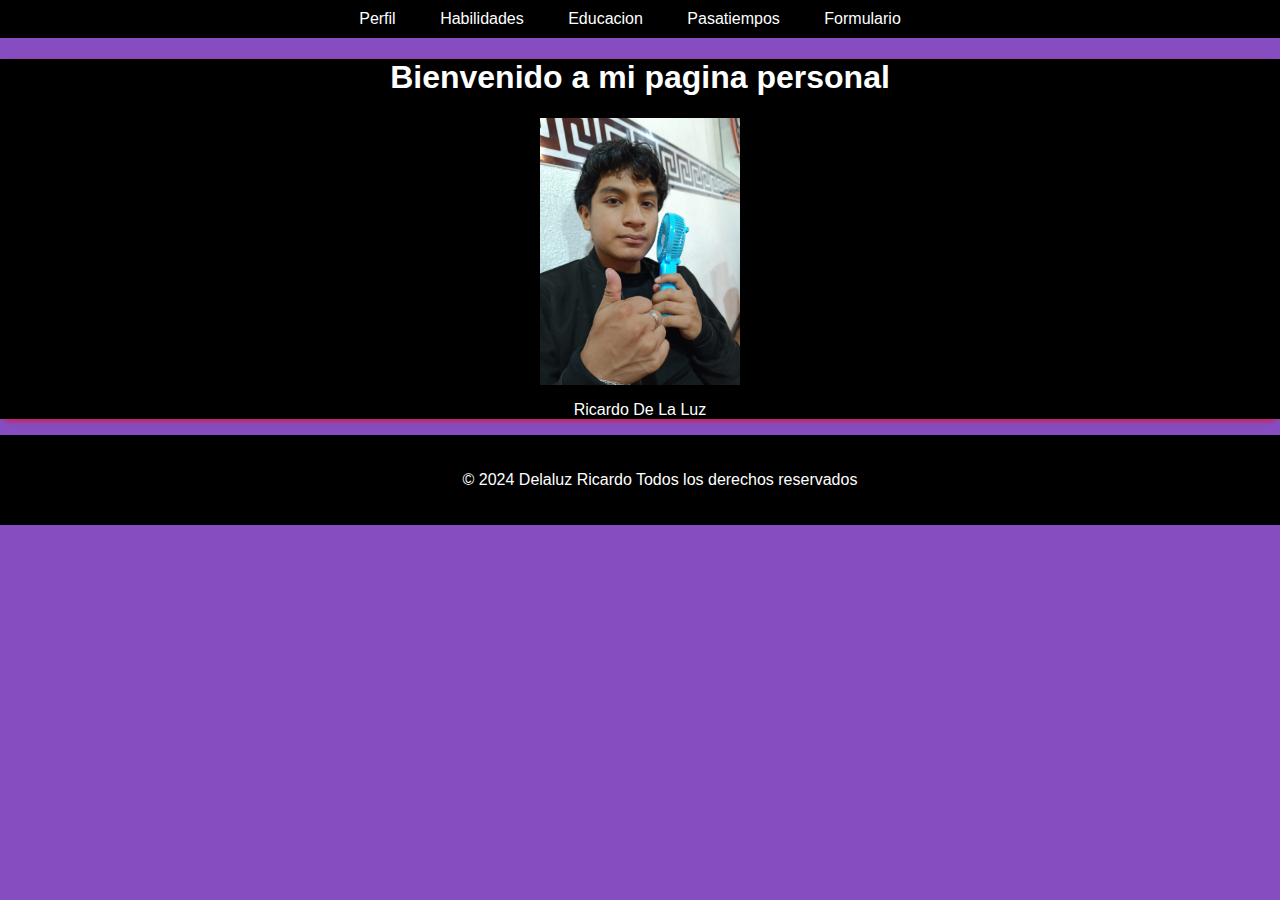
<file: index.html>
<!DOCTYPE html>
<html lang="es">
<head>
    <meta charset="UTF-8">
    <meta name="viewport" content="width=device-width, initial-scale=1.0">
    <title>Document</title>
    <link rel="stylesheet" href="style.css">
</head>
<body>
    <!--Menu de navegacion-->
    <header>
        <nav>
            <ul>
                <!--Lista-->
                <li><a href="index.html">Perfil</a></li>
                <li><a href="Habilidades.html">Habilidades</a></li>
                <li><a href="Educacion.html">Educacion</a></li>
                <li><a href="Pasatiempos.html">Pasatiempos</a></li>
                <li><a href="Formulario.html">Formulario</a></li>
            </ul>
        </nav>
    </header>
    <!--Seccion de presentacion-->
    <section id="presentacion">
        <h1>Bienvenido a mi pagina personal</h1>
        <img src="YO_DELALUZ.jpeg" alt="Jefe" class="foto-perfil">
        <p>Ricardo De La Luz</p>
    </section>
    <footer>
        <p>&copy; 2024 Delaluz Ricardo Todos los derechos reservados</p>
    </footer>
    
</body>
</html>
</file>
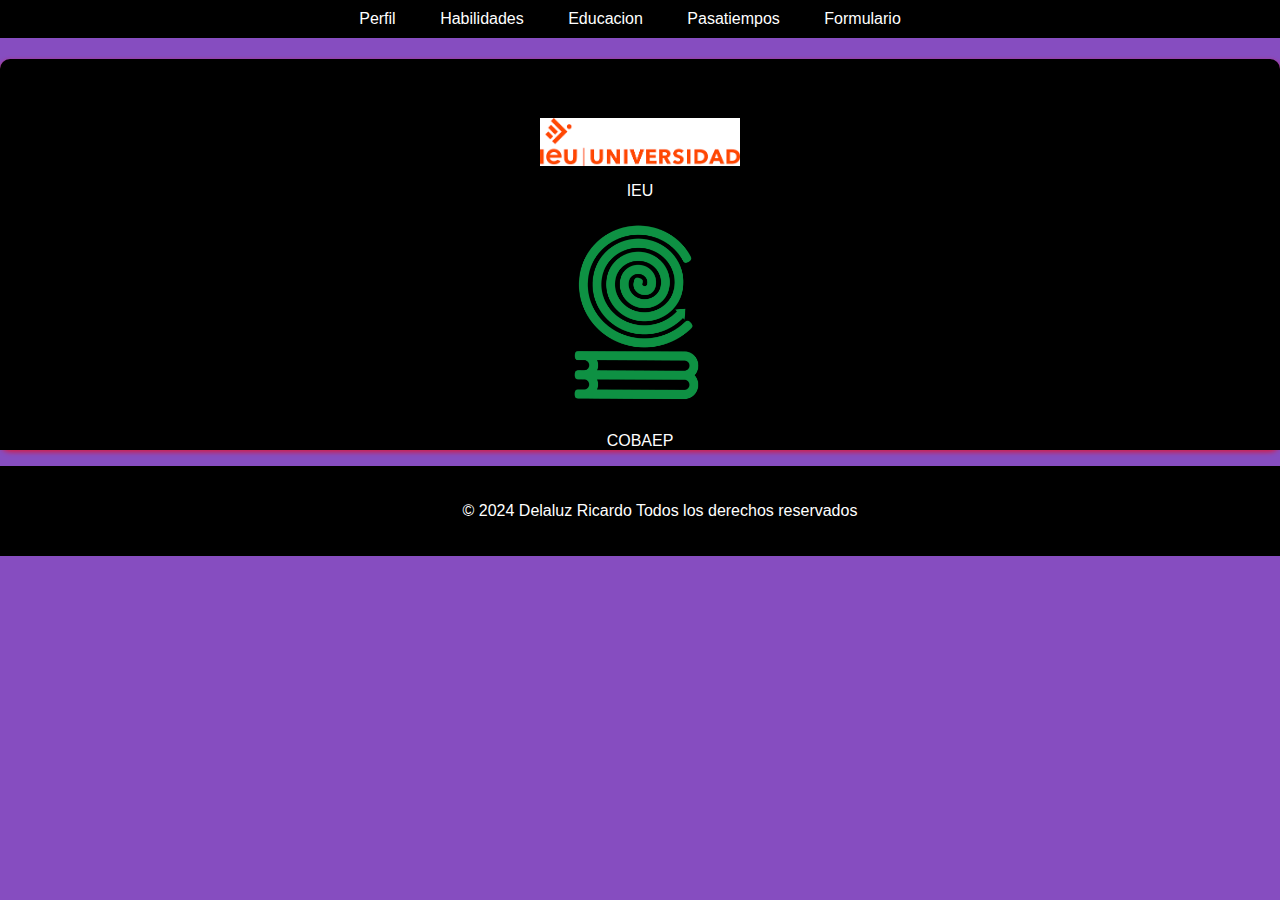
<file: Educacion.html>
<!DOCTYPE html>
<html lang="es">
<head>
    <meta charset="UTF-8">
    <meta name="viewport" content="width=device-width, initial-scale=1.0">
    <title>Document</title>
    <link rel="stylesheet" href="edu.css">
</head>
<body>
    <!--Menu de navegacion-->
    <header>
        <nav>
            <ul>
                <!--Lista-->
                <li><a href="index.html">Perfil</a></li>
                <li><a href="Habilidades.html">Habilidades</a></li>
                <li><a href="Educacion.html">Educacion</a></li>
                <li><a href="Pasatiempos.html">Pasatiempos</a></li>
                <li><a href="Formulario.html">Formulario</a></li>
            </ul>
        </nav>
    </header>
    <!--Seccion de presentacion-->
    <section id="presentacion">
        <h1>Bienvenido a mi pagina personal</h1>
        <img src="ieu.png" alt="Jefe" class="foto-ieu">
        <p>IEU</p>
        <img src="COBAEP.png.png" alt="Jefe" class="foto-cobaep">
        <p>COBAEP</p>
    </section>
    <footer>
        <p>&copy; 2024 Delaluz Ricardo Todos los derechos reservados</p>
    </footer>
    
</body>
</html>
</file>
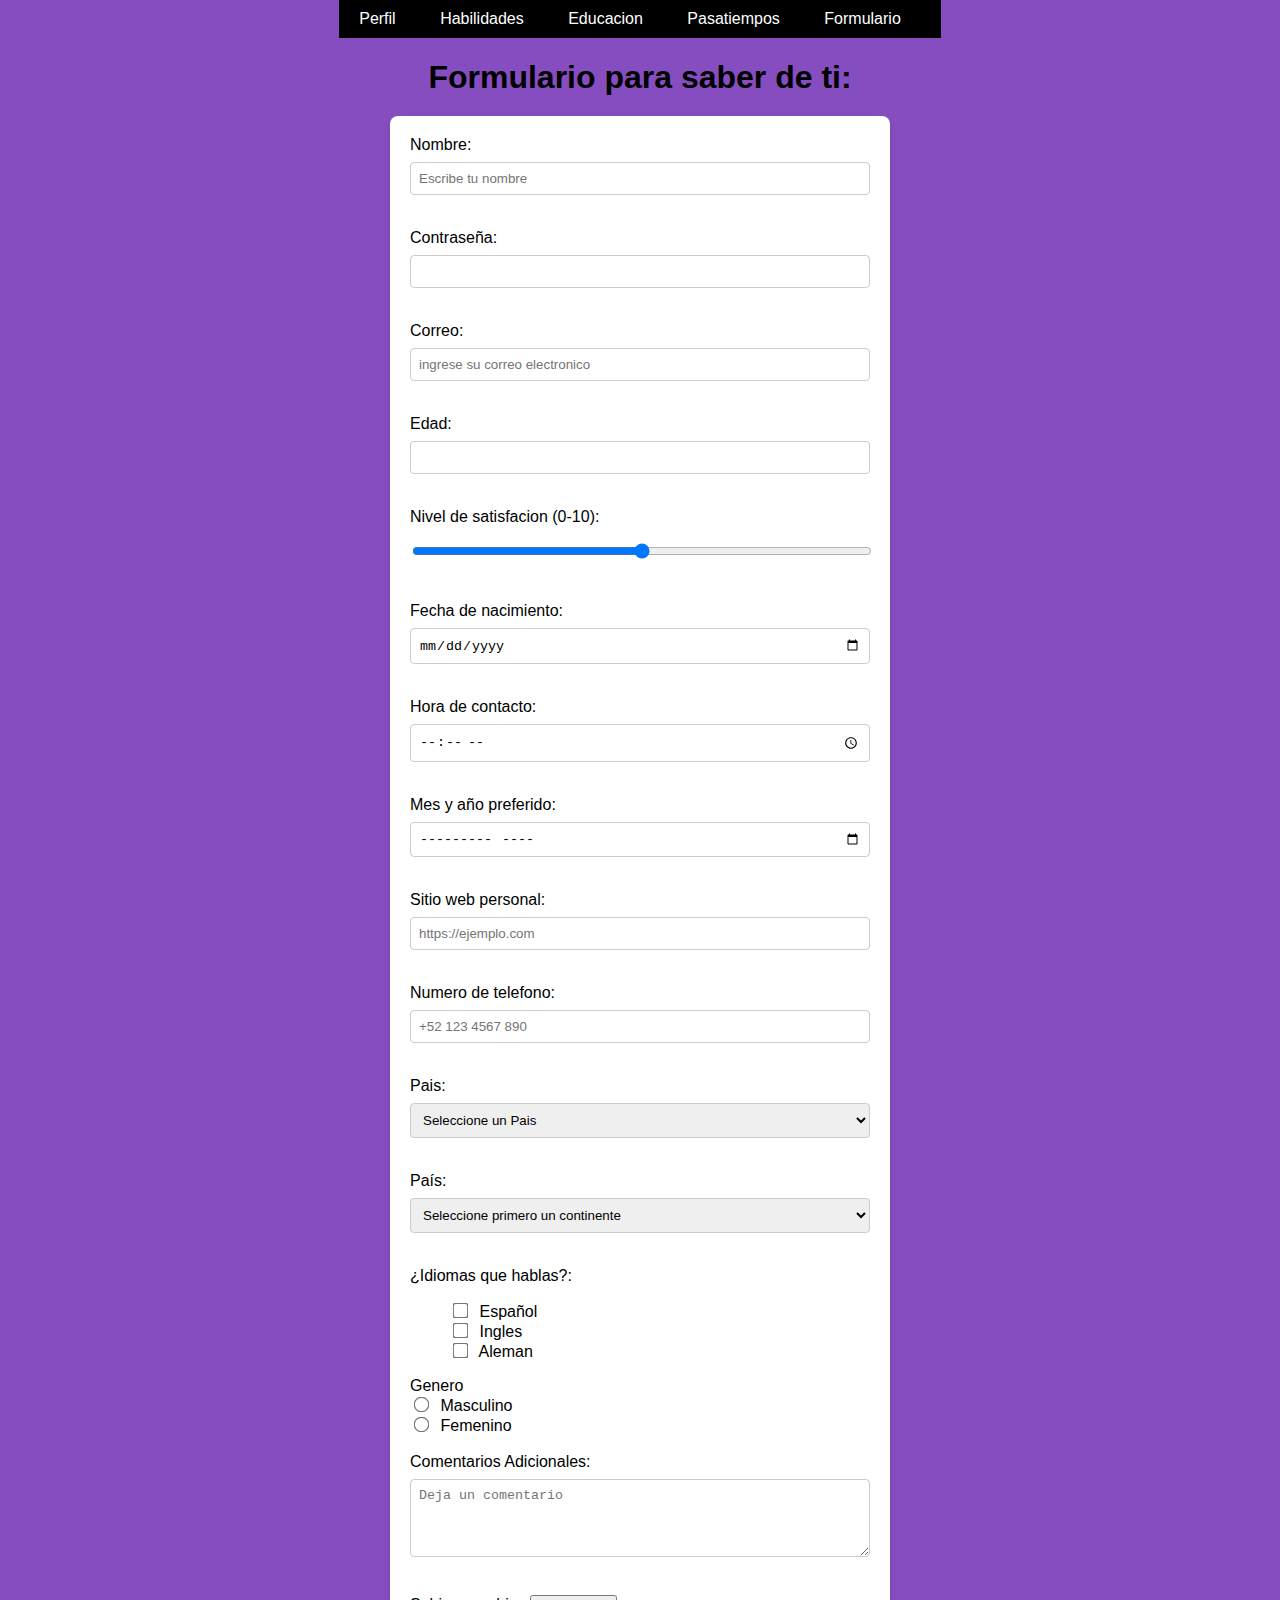
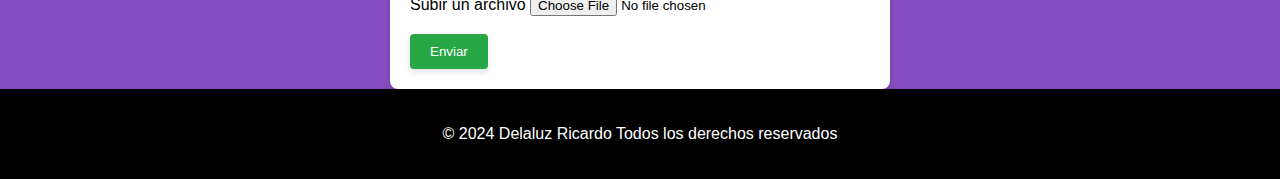
<file: Formulario.html>
<!DOCTYPE html>
<html lang="es">
<head>
    <meta charset="UTF-8">
    <meta name="viewport" content="width=device-width, initial-scale=1.0">
    <title>Document</title>
    <link rel="stylesheet" href="estilo.css">
</head>
<body>
    <!--Menu de navegacion-->
    <header>
        <nav>
            <ul>
                <!--Lista-->
                <li><a href="index.html">Perfil</a></li>
                <li><a href="Habilidades.html">Habilidades</a></li>
                <li><a href="Educacion.html">Educacion</a></li>
                <li><a href="Pasatiempos.html">Pasatiempos</a></li>
                <li><a href="Formulario.html">Formulario</a></li>
            </ul>
        </nav>
    </header>
    <!--Seccion de presentacion-->
    <h1>Formulario para saber de ti:</h1>
    <form action="datos.php" method="post">
        <!--campo de texto simpe-->
        <label for="nombre">Nombre:</label>
        <input type="text" name="nombre" id="" placeholder="Escribe tu nombre">
        <br><br> <!--Salto de linea-->
        <!--Campo para contraseña-->
        <label for="password">Contraseña:</label>
        <input type="text" name="password" id="">
        <br><br>
        <!--Campo de correo electronico-->
        <label for="email">Correo:</label>
        <input type="text" name="email" id="" placeholder="ingrese su correo electronico">
        <br><br>
        <!--Campo numerico-->
        <label for="edad">Edad:</label>
        <input type="number" name="edad" id="" min="18" max="120">
        <br><br>
        <!--Campo de rango-->
        <label for="satisfaccion">Nivel de satisfacion (0-10):</label>
        <input type="range" name="satisfaccion" id="" min="0" max="10">
        <br><br>
        <!--Campo fecha-->
        <label for="fecha">Fecha de nacimiento:</label>
        <input type="date" name="fecha" id="">
        <br><br>
        <!--Campo de hora-->
        <label for="hora">Hora de contacto:</label>
        <input type="time" name="hora" id="">
        <br><br>
        <!--Campo de mes-->
        <label for="mes">Mes y año preferido:</label>
        <input type="month" name="mes" id="">
        <br><br>
        <!--Campo de url-->
        <label for="sitio">Sitio web personal:</label>
        <input type="url" name="sitio" id="" placeholder="https://ejemplo.com">
        <br><br>
        <!--Campo Telefono-->
        <label for="telefono">Numero de telefono:</label>
        <input type="tel" name="telefono" id="" placeholder="+52 123 4567 890">
        <br><br>
       
        <!-- Lista desplegable Continente -->
        <label for="continente">Pais:</label>
        <select name="continente" id="continente">
            <option value="">Seleccione un Pais</option>
            <option value="america">México</option>
            <option value="europa">Italia</option>
            <option value="asia">China</option>
            <option value="africa">Argentina</option>
            <option value="oceania">Venezuela</option>
        </select>
        <br><br>

        <!-- Lista desplegable País (dependiente del continente seleccionado) -->
        <label for="pais">País:</label>
        <select name="pais" id="pais">
            <option value="">Seleccione primero un continente</option>
        </select>
        <br><br>

        <!-- El resto de los campos siguen igual... -->
    

    <script src="script.js"></script>

        <!--Casillas de Verificacion (Checkbox)-->
        <label for="idiomas">¿Idiomas que hablas?:</label><br>
        <blockquote>
        <input type="checkbox" name="espanol" id="" value="espanol">
        <label for="espanol">Español</label><br>
        <input type="checkbox" name="ingles" id="" value="ingles">
        <label for="ingles">Ingles</label><br>
        <input type="checkbox" name="aleman" id="" value="aleman">
        <label for="aleman">Aleman</label><br>
        </blockquote>
        
        <!--Botones de opcion-->
        <label for="">Genero</label><br>
        <input type="radio" name="genero" id="" value="masculino">
        <label for="genero">Masculino</label><br>
        <input type="radio" name="genero" id="" value="femenino">
        <label for="femenino">Femenino</label>
        <br><br>
        <!--Area de texto-->
        <label for="comentarios">Comentarios Adicionales:</label><br>
        <textarea name="comentarios" id="" rows="4" cols="50" placeholder="Deja un comentario"></textarea>
        <br><br>
        <!--Archivo-->
        <label for="archivo">Subir un archivo</label>
        <input type="file" name="archivo" id="">
        <br><br>

        <!--Botonn de envio-->
        <input type="submit" value="Enviar">
    </form>
    <footer>
        <p>&copy; 2024 Delaluz Ricardo Todos los derechos reservados</p>
    </footer>
    
</body>
</html>
</file>
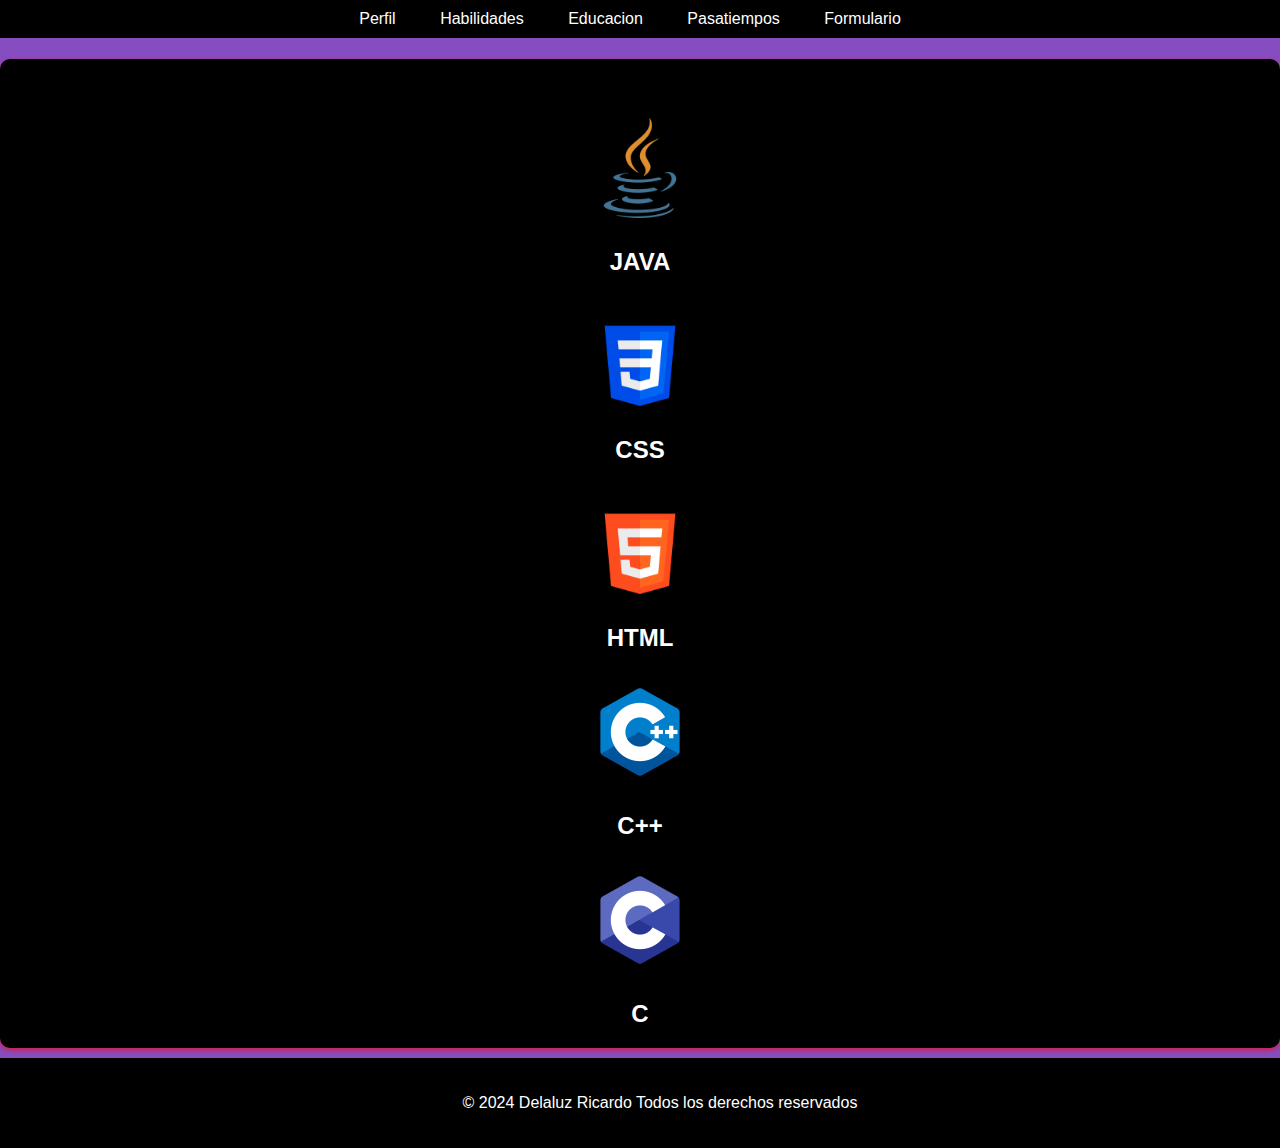
<file: Habilidades.html>
<!DOCTYPE html>
<html lang="es">
<head>
    <meta charset="UTF-8">
    <meta name="viewport" content="width=device-width, initial-scale=1.0">
    <title>Document</title>
    <link rel="stylesheet" href="Hab.css">
</head>
<body>
    <!--Menu de navegacion-->
    <header>
        <nav>
            <ul>
                <!--Lista-->
                <li><a href="index.html">Perfil</a></li>
                <li><a href="Habilidades.html">Habilidades</a></li>
                <li><a href="Educacion.html">Educacion</a></li>
                <li><a href="Pasatiempos.html">Pasatiempos</a></li>
                <li><a href="Formulario.html">Formulario</a></li>
            </ul>
        </nav>
    </header>
    <!--Seccion de presentacion2-->
    <section id="presentacion2">
        <h1>Lenguajes de programacion</h1>
        <img src="java (1).png" alt="JAVA" class="foto-java">
        <h2>JAVA</h2>
        <img src="css-3.png" alt="CSS" class="foto-css">
        <h2>CSS</h2>
        <img src="html-5.png" alt="HTML" class="foto-html">
        <h2>HTML</h2>
        <img src="c++.png" alt="C++" class="foto-c++">
        <h2>C++</h2>
        <img src="C.png" alt="C" class="foto-c">
        <h2>C</h2>
    </section>
    <footer>
        <p>&copy; 2024 Delaluz Ricardo Todos los derechos reservados</p>
    </footer>
    
</body>
</html>
</file>
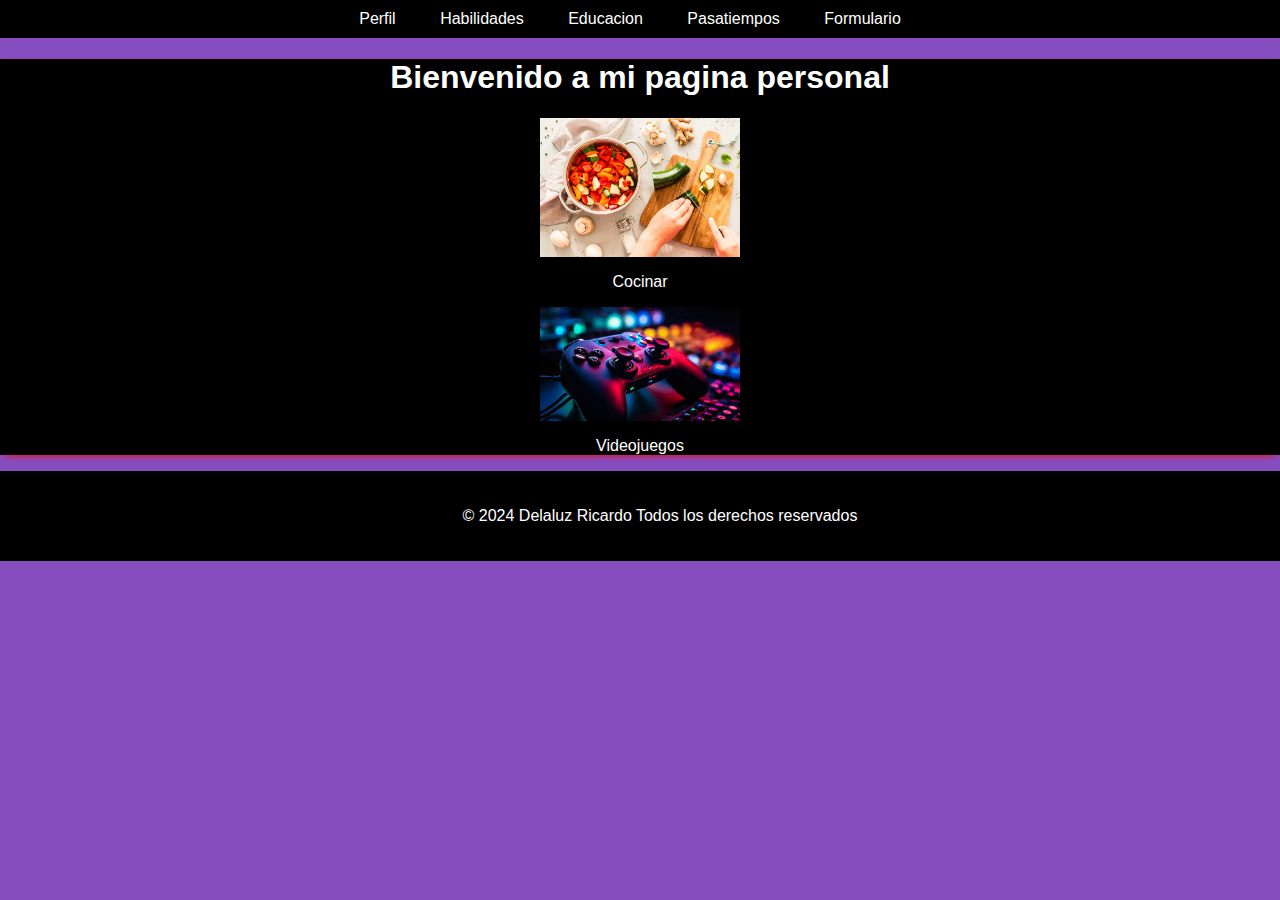
<file: Pasatiempos.html>
<!DOCTYPE html>
<html lang="es">
<head>
    <meta charset="UTF-8">
    <meta name="viewport" content="width=device-width, initial-scale=1.0">
    <title>Document</title>
    <link rel="stylesheet" href="pasa.css">
</head>
<body>
    <!--Menu de navegacion-->
    <header>
        <nav>
            <ul>
                <!--Lista-->
                <li><a href="index.html">Perfil</a></li>
                <li><a href="Habilidades.html">Habilidades</a></li>
                <li><a href="Educacion.html">Educacion</a></li>
                <li><a href="Pasatiempos.html">Pasatiempos</a></li>
                <li><a href="Formulario.html">Formulario</a></li>
            </ul>
        </nav>
    </header>
    <!--Seccion de presentacion-->
    <section id="presentacion">
        <h1>Bienvenido a mi pagina personal</h1>
        <img src="COCINA.jpg" alt="Jefe" class="foto-cocina">
        <p>Cocinar</p>
        <img src="game.jfif" alt="Jefe" class="foto-game">
        <p>Videojuegos</p>
    </section>
    <footer>
        <p>&copy; 2024 Delaluz Ricardo Todos los derechos reservados</p>
    </footer>
    
</body>
</html>
</file>
<file: style.css>
/* Estilos globales */

body{
    font-family: Verdana, Geneva, Tahoma, sans-serif;
    margin: 0;
    padding: 0;
    background-color: #5d10abbe;
    }

    /* Estilo para el menu */
nav{
    background-color: rgb(0, 0, 0);
    padding: 10px;
    text-align: center;
}
nav ul{
    list-style: none;
    margin: 0;
    padding: 0;
}
nav ul li{
    display: inline;
    margin-right: 20px;
}

nav ul li a{
    color: rgb(255, 255, 255);
    text-decoration: none;
    font-size: 16px;
    padding: 5px 10px;
}
/*Estilo para las secciones*/
section{
    padding: 50 px;
    margin: 0;
    background-color: rgb(0, 0, 0);
    border-radius: 10px;
    box-shadow: 0 2px 5px rgba(255, 0, 0, 0.659);
}

section h1{
    text-align: center;
    color: white;
    background-color: rgb(0, 0, 0);
}

section p{
    text-align: center;
    background-color: #000000;
    color: rgb(255, 255, 255);
}

section img{
    width: 200px;
    display: block;
    margin-left: auto;
    margin-right: auto;
    
}

/*Estilos para el pie de pagina*/
footer{
    text-align: center;
    padding: 20px;
    background-color: #000000;
    color: rgb(255, 255, 255);
    position: relative;
    bottom: 0;
    width: 100%;
}
</file>
<file: edu.css>
/* Estilos globales */

body{
    font-family: Verdana, Geneva, Tahoma, sans-serif;
    margin: 0;
    padding: 0;
    background-color: #5d10abbe;
    }

    /* Estilo para el menu */
nav{
    background-color: rgb(0, 0, 0);
    padding: 10px;
    text-align: center;
}
nav ul{
    list-style: none;
    margin: 0;
    padding: 0;
}
nav ul li{
    display: inline;
    margin-right: 20px;
}
nav ul li a{
    color: rgb(255, 255, 255);
    text-decoration: none;
    font-size: 16px;
    padding: 5px 10px;
}
/*Estilo para las secciones*/
section{
    padding: 50 px;
    margin: 0;
    background-color: rgb(0, 0, 0);
    border-radius: 10px;
    box-shadow: 0 2px 5px rgba(255, 0, 0, 0.659);
}

section h2{
    text-align: center;
    padding: 20px;
    margin: 10px;
    color: white;
    background-color: rgb(0, 0, 0);
}

section p{
    text-align: center;
    background-color: #000000;
    color: rgb(255, 255, 255);
}

section img{
    width: 200px;
    display: block;
    margin-left: auto;
    margin-right: auto;
}

/*Estilos para el pie de pagina*/
footer{
    text-align: center;
    padding: 20px;
    background-color: #000000;
    color: rgb(255, 255, 255);
    position: relative;
    bottom: 0;
    width: 100%;
}
</file>
<file: estilo.css>
body {
    background-color: #6ce6d5; /* Fondo claro */
    display: flex;
    justify-content: center;
    align-items: center;
    margin: 0;
    flex-direction: column; /* Para centrar el título y el formulario en una columna */
    min-height: 100vh; /* Permite ver el contenido completo */
    padding: 20px; /* Espacio alrededor para dispositivos pequeños */
    font-family: Verdana, Geneva, Tahoma, sans-serif;
    margin: 0;
    padding: 0;
    background-color: #5d10abbe;
}

/* Estilos para el encabezado */
h1 {
    text-align: center;
    color: #000000; /* Color oscuro */
    margin-bottom: 20px; /* Espacio entre el título y el formulario */
}

/* Estilos para el formulario */
form {
    background-color: #ffffff;
    border-radius: 8px;
    padding: 20px;
    box-shadow: 0 4px 8px rgba(0, 0, 0, 0.1); /* Efecto de tarjeta */
    max-width: 500px;
    width: 100%; /* Ocupa el 100% del ancho en móviles */
    box-sizing: border-box; /* Evita desbordes en dispositivos pequeños */
}

/* Estilos para los elementos de entrada */
input[type="text"],
input[type="number"],
input[type="range"],
input[type="date"],
input[type="time"],
input[type="month"],
input[type="url"],
input[type="tel"],
input[type="email"],
input[type="password"],
textarea,
select {
    width: 100%;
    padding: 8px;
    margin-top: 8px;
    margin-bottom: 16px;
    border: 1px solid #ccc;
    border-radius: 4px;
    box-sizing: border-box;
}

/* Cambia el borde al enfocarse en los elementos */
input[type="text"]:focus,
input[type="number"]:focus,
input[type="range"]:focus,
input[type="date"]:focus,
input[type="time"]:focus,
input[type="month"]:focus,
input[type="url"]:focus,
input[type="tel"]:focus,
input[type="email"]:focus,
input[type="password"]:focus,
textarea:focus,
select:focus {
    border-color: #66afe9;
    outline: none;
}

/* Estilos para botones de opción y casillas de verificación */
input[type="radio"],
input[type="checkbox"] {
    margin-right: 8px;
    transform: scale(1.2); /* Aumento leve en tamaño */
}

/* Estilos para el botón de envío */
input[type="submit"] {
    background-color: #28a745; /* Fondo verde */
    color: #ffffff;
    padding: 10px 20px;
    border: none;
    border-radius: 4px;
    cursor: pointer;
    box-shadow: 0 4px 6px rgba(0, 0, 0, 0.1);
}

/* Cambia el color de fondo al pasar el mouse */
input[type="submit"]:hover {
    background-color: #218838;
}

nav{
    background-color: rgb(0, 0, 0);
    padding: 10px;
    text-align: center;
}
nav ul{
    list-style: none;
    margin: 0;
    padding: 0;
}
nav ul li{
    display: inline;
    margin-right: 20px;
}

nav ul li a{
    color: rgb(255, 255, 255);
    text-decoration: none;
    font-size: 16px;
    padding: 5px 10px;
}
/*Estilo para las secciones*/
section{
    padding: 50 px;
    margin: 0;
    background-color: rgb(0, 0, 0);
    border-radius: 10px;
    box-shadow: 0 2px 5px rgba(255, 0, 0, 0.659);
}

section h1{
    text-align: center;
    color: white;
    background-color: rgb(0, 0, 0);
}

section p{
    text-align: center;
    background-color: #000000;
    color: rgb(255, 255, 255);
}

/*Estilos para el pie de pagina*/
footer{
    text-align: center;
    padding: 20px;
    background-color: #000000;
    color: rgb(255, 255, 255);
    position: relative;
    bottom: 0;
    width: 100%;
}
</file>
<file: Hab.css>
/* Estilos globales */

body{
    font-family: Verdana, Geneva, Tahoma, sans-serif;
    margin: 0;
    padding: 0;
    background-color: #5d10abbe;
    }

    /* Estilo para el menu */
nav{
    background-color: rgb(0, 0, 0);
    padding: 10px;
    text-align: center;
}
nav ul{
    list-style: none;
    margin: 0;
    padding: 0;
}
nav ul li{
    display: inline;
    margin-right: 20px;
}
nav ul li a{
    color: rgb(255, 255, 255);
    text-decoration: none;
    font-size: 16px;
    padding: 5px 10px;
}
/*Estilo para las secciones*/
section{
    padding: 50 px;
    margin: 0;
    background-color: rgb(0, 0, 0);
    border-radius: 10px;
    box-shadow: 0 2px 5px rgba(255, 0, 0, 0.659);
}

section h2{
    text-align: center;
    padding: 20px;
    margin: 10px;
    color: white;
    background-color: rgb(0, 0, 0);
}

section p{
    text-align: center;
    background-color: #000000;
    color: rgb(255, 255, 255);
}

section img{
    width: 100px;
    display: block;
    margin-left: auto;
    margin-right: auto;
}

/*Estilos para el pie de pagina*/
footer{
    text-align: center;
    padding: 20px;
    background-color: #000000;
    color: rgb(255, 255, 255);
    position: relative;
    bottom: 0;
    width: 100%;
}
</file>
<file: pasa.css>
/* Estilos globales */

body{
    font-family: Verdana, Geneva, Tahoma, sans-serif;
    margin: 0;
    padding: 0;
    background-color: #5d10abbe;
    }

    /* Estilo para el menu */
nav{
    background-color: rgb(0, 0, 0);
    padding: 10px;
    text-align: center;
}
nav ul{
    list-style: none;
    margin: 0;
    padding: 0;
}
nav ul li{
    display: inline;
    margin-right: 20px;
}

nav ul li a{
    color: rgb(255, 255, 255);
    text-decoration: none;
    font-size: 16px;
    padding: 5px 10px;
}
/*Estilo para las secciones*/
section{
    padding: 50 px;
    margin: 0;
    background-color: rgb(0, 0, 0);
    border-radius: 10px;
    box-shadow: 0 2px 5px rgba(255, 0, 0, 0.659);
}

section h1{
    text-align: center;
    color: white;
    background-color: rgb(0, 0, 0);
}

section p{
    text-align: center;
    background-color: #000000;
    color: rgb(255, 255, 255);
}

section img{
    width: 200px;
    display: block;
    margin-left: auto;
    margin-right: auto;
    
}

/*Estilos para el pie de pagina*/
footer{
    text-align: center;
    padding: 20px;
    background-color: #000000;
    color: rgb(255, 255, 255);
    position: relative;
    bottom: 0;
    width: 100%;
}
</file>
